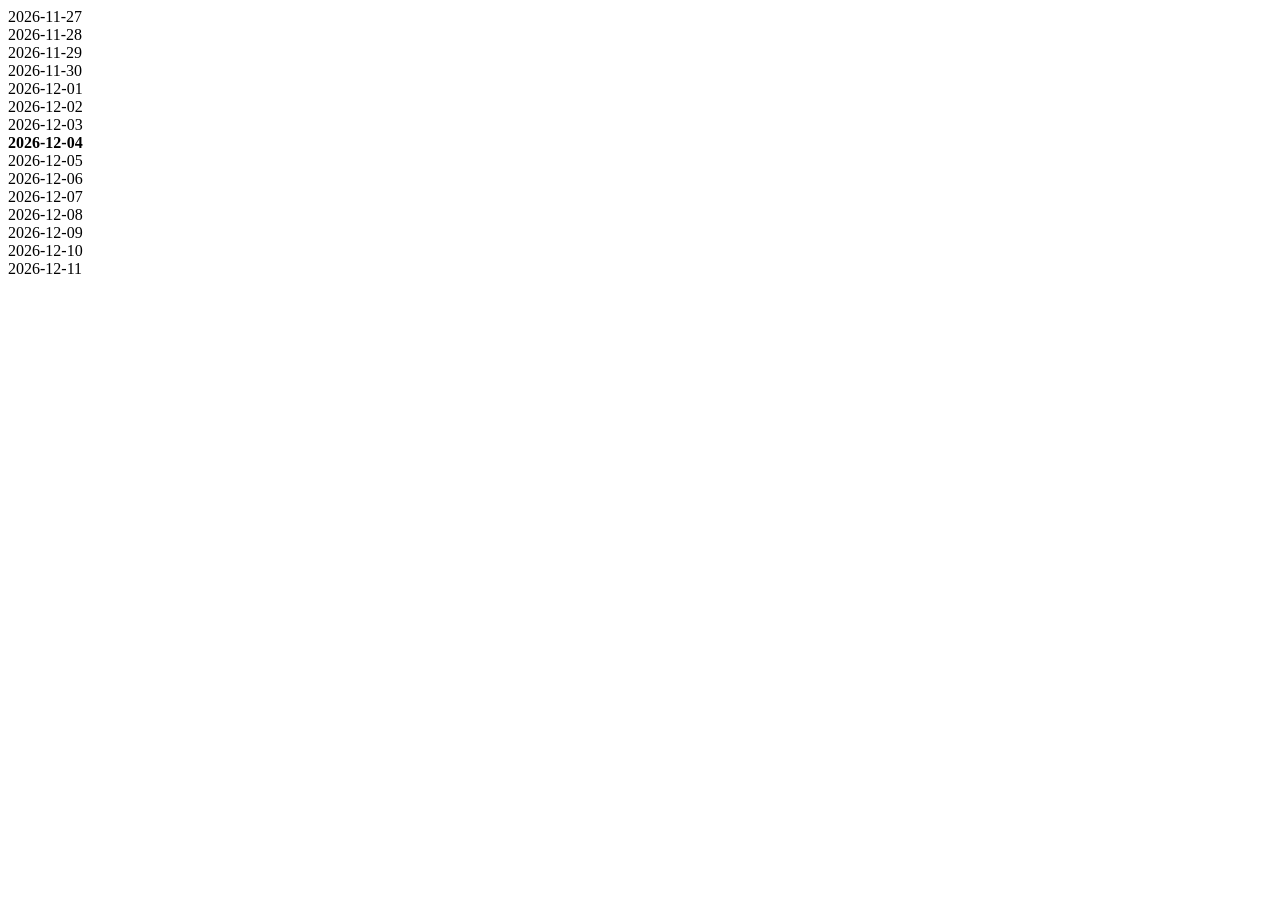
<file: index.html>
<html>
<body>
    <script>
        const startDate = new Date();
        startDate.setDate(startDate.getDate() - 7); // Početak prve nedelje

        const endDate = new Date();
        endDate.setDate(endDate.getDate() + 7); // Kraj druge nedelje

        let currentDate = new Date(startDate);
        while (currentDate <= endDate) {
            const isToday = currentDate.toDateString() === new Date().toDateString();
            const dateStr = currentDate.toISOString().slice(0, 10);
            
            if (isToday) {
                document.write(`<b>${dateStr}</b><br>`);
            } else {
                document.write(`${dateStr}<br>`);
            }

            currentDate.setDate(currentDate.getDate() + 1);
        }
    </script>
</body>
</html>
</file>
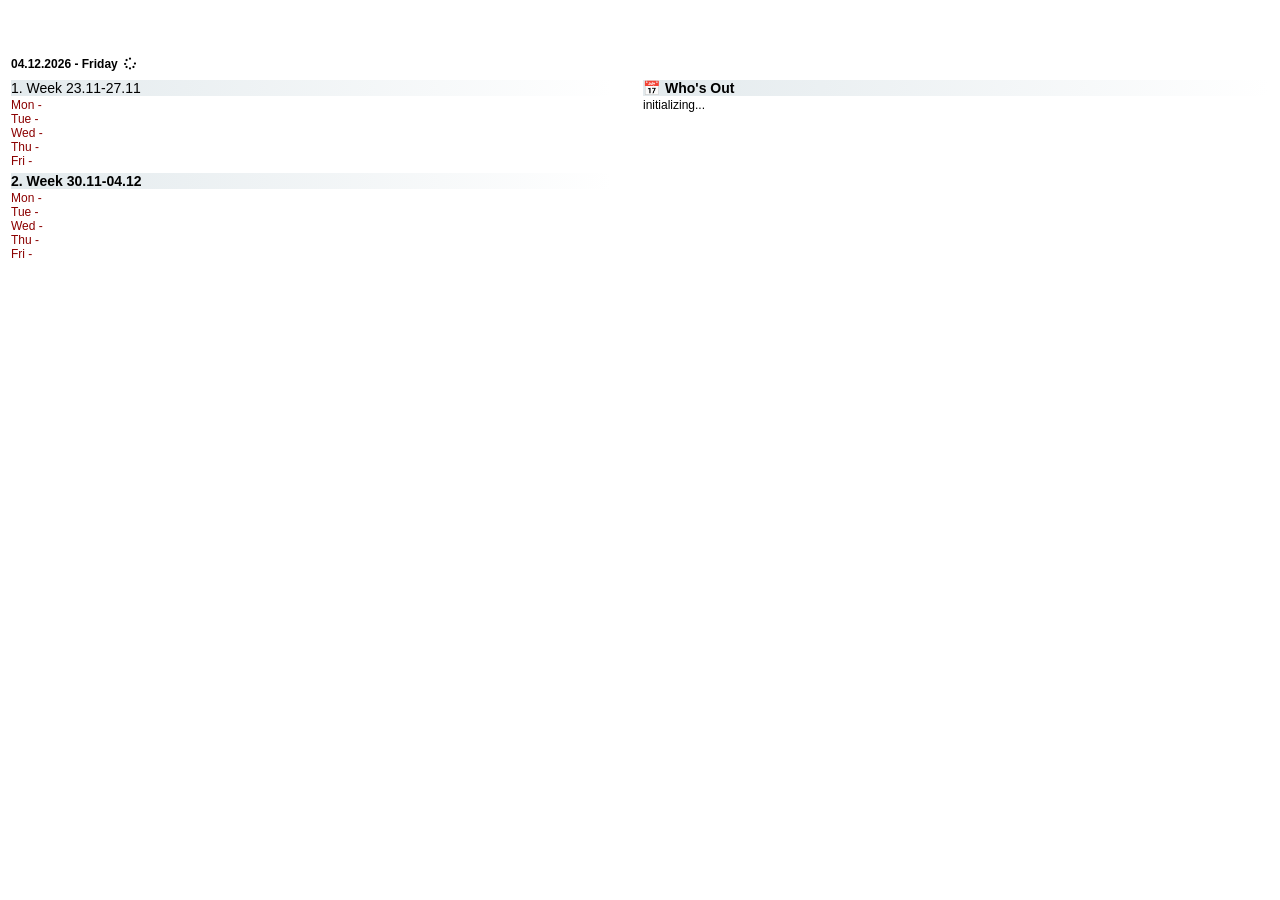
<file: scrum-master.html>
<!DOCTYPE html>
<html lang="en">
<head>
	<title>Scrum Master</title>
	<link rel="stylesheet" type="text/css" href="styles\scrum-master.css">
	<link rel="stylesheet" href="https://cdnjs.cloudflare.com/ajax/libs/font-awesome/6.1.1/css/all.min.css">
	<script src="lib/dateExtensions.js"></script>
	<script src="lib/StorageData.js"></script>
	<script src="lib/SMLib.js"></script></head>
<body>
<table style="width:100%;">
	<tr>
		<td colspan="3" style="padding: 15px;">&nbsp;</td>
	</tr>
	<tr>
		<td colspan="3" style="text-align: left;">
			<span id="today" style="font-weight: 600;"></span>&nbsp;<span id="statusIndicator"><i
				class="fas fa-spinner"></i></span>
		</td>
	</tr>
	<tr>
		<td style="vertical-align: top; text-align: left; width: 48%;">
			<h5 id="firstWeekTitle">1.</h5>
			<div id="firstWeek"></div>
			<h5 id="secondWeekTitle">2.</h5>
			<div id="secondWeek"></div>
		</td>
		<td style="width: 2%;">&nbsp;</td>
		<td style="vertical-align: top; width: 50%;">
			<h5 class="calendar">Who's Out</h5>
			<div id="whosOut"></div>
		</td>
	</tr>
</table>
<script>
	const urlParams = new URLSearchParams(window.location.search);
	const jb_debug = urlParams.get("_ij_reload");
	const paramToday = urlParams.get('today');
	const paramSleep = urlParams.get('sleep');

	let smLib = new SMLib(refresh);

	if (paramToday) {
		if ([" ", "+", "-", "0"].includes(paramToday[0]) && isValidNumber(paramToday)) {
			smLib.today = smLib.today.addDays(parseInt(paramToday));
		} else if (isValidDate(paramToday)) {
			const today = new Date(paramToday);
			today.setHours(0,0,0,0);
			smLib.today = today;
		}
		console.log("paramToday", smLib.today);
	}

	if (paramSleep) {
		smLib._sleep = parseInt(paramSleep);
		console.log("paramSleep", smLib._sleep);
	}

	if (jb_debug && jb_debug === "RELOAD_ON_SAVE") {
		smLib._isDebug = true;
		console.log("isDebug", smLib._isDebug);
	}

	smLib.startRefresh();
	// smLib.reloadAt("00:00, +0:0:13, +1, +2, +4, +10, 14:50, +14:0");

	function isValidNumber(numberAsString) {
		return !isNaN(parseInt(numberAsString));
	}

	function isValidDate(dateAsString) {
		return !isNaN(Date.parse(dateAsString))
	}

	function getReplacementScrumMaster(date) {
		for (let days of smLib.replacement) {
			if (date >= days.start && date < days.end.addDays(1)) {
				return days;
			}
		}
		return null;
	}

	function updateToday() {
		const todayElement = document.querySelector("#today");
		const today = smLib.today;
		todayElement.innerHTML = `${formatDayMonth(today)}.${today.getFullYear()} - ${getDayOfWeek((today.getDay() + 6) % 7)}`;
		updateStatusIndicator();
	}

	function updateStatusIndicator() {
		const statusIndicator = document.getElementById('statusIndicator');
		if (smLib.isLoading) {
			if (smLib.hasCashedData) {
				statusIndicator.innerHTML = '<i class="fas fa-wifi"></i>';
			} else {
				statusIndicator.innerHTML = "";
			}
			statusIndicator.innerHTML += '&nbsp;<i class="fas fa-spinner fa-spin"></i>'
		} else {
			statusIndicator.innerHTML = '<i class="fas fa-check"></i>';
			setTimeout(removeStatusIndicator, 5000);
		}

		if (smLib.cashDataNotAllowed) {
			statusIndicator.innerHTML += '&nbsp;<i class="fas fa-exclamation-triangle"></i>'
		}
		if (smLib.today.nonWorkingDay()) {
			statusIndicator.innerHTML += '&nbsp;<i class="fas fa-bed"></i>'
		}
		if (smLib.isHoliday(smLib.today)) {
			statusIndicator.innerHTML += '&nbsp;<i class="fas fa-gift"></i>'
		}
	}

	function removeStatusIndicator() {
		const statusIndicator = document.getElementById('statusIndicator');
		statusIndicator.innerHTML = statusIndicator.innerHTML.replace('<i class=\"fas fa-check\"></i>', '');
	}

	function generateWeeks(weekIndex, selector, firstMonday, isActiveWeek) {

		updateTitleWithWeekNumber(weekIndex, selector + "Title", firstMonday, isActiveWeek);

		const workDaysOfWeek = daysOfWeek().length - 2;
		const dayElement = document.querySelector(selector);
		let innerHTML = ""
		for (let i = 0; i < workDaysOfWeek; i++) {
			const currentDate = firstMonday.addDays(i);
			let text = getDayOfWeek(i).substring(0, 3);
			if (smLib.isHolidayForAllTeamMembers(currentDate)) {
				text = `<span class="disabled">${text} - ${smLib.getAllHolidayName(currentDate)}</span>`;
			} else {
				text += ` - ${smLib.getScrumMasterName(currentDate, (weekIndex - 1) * workDaysOfWeek + i)}`;
				if (smLib.isBeforeToday(currentDate)) {
					text = `<s class="completed">${text}</s>`;
				} else if (smLib.isToday(currentDate)) {
					text = `<b class="current-scrum-master">${text}</b>`;
				}
			}

			innerHTML += `${text}<br>`;
		}
		dayElement.innerHTML = innerHTML;
	}

	function updateTitleWithWeekNumber(weekIndex, selector, firstDay, isActiveWeek) {
		const lastDay = firstDay.addDays(4);
		const titleElement = document.querySelector(selector);
		titleElement.style.fontWeight = isActiveWeek ? 'bold' : 'normal';
		titleElement.innerHTML = `${weekIndex}. Week ${formatDayMonth(firstDay)}-${formatDayMonth(lastDay)}`;
	}

	function updateWhosOut() {
		const whosOutElement = document.querySelector("#whosOut");
		if (smLib.isInitializing) {
			whosOutElement.innerHTML = "initializing...";
		} else {
			let innerHTML = '<ul>';
			for (let item of smLib.whosOut) {
				let itemClass;
				if (!item.approved) {
					itemClass = "waiting";
				}
				if (item.status === 0) {
					itemClass += " current";
				} else if (item.status < 0) {
					itemClass += " completed";
				} else {
					itemClass += " normal";
				}

				const teamMember = smLib.getTeamMember(item.memberId);
				const shortName = teamMember ? teamMember.shortName : item.memberId;
				let whosItem = `${shortName}&nbsp;${formatDatePeriod(item.start, item.end)}`;
				innerHTML += `<li class="${itemClass}" title="${item.reason}">${whosItem}</li>`;
			}
			innerHTML += "</ul>";
			whosOutElement.innerHTML = innerHTML;
		}
	}

	function formatDatePeriod(start, end) {
		if (formatDayMonth(start) === formatDayMonth(end)) {
			return formatDayMonth(start);
		}
		return `${formatDayMonth(start)}-${formatDayMonth(end)}`;
	}

	function formatDayMonth(date) {
		const day = String(date.getDate()).padStart(2, '0');
		const month = String(date.getMonth() + 1).padStart(2, '0');
		return `${day}.${month}`;
	}

	function CurrentWeekNumberFromFixedDate(date) {
		return Math.ceil((date - new Date(2023, 0, 2)) / 604800000);
	}

	function IsFirstWeekCurrentWeek(date) {
		return CurrentWeekNumberFromFixedDate(date) % 2 === 0;
	}

	function getDayOfWeek(day) {
		return daysOfWeek()[day];
	}

	function daysOfWeek() {
		return ["Monday", "Tuesday", "Wednesday", "Thursday", "Friday", "Saturday", "Sunday"];
	}

	function refresh() {
		const isFirstWeekCurrentWeek = IsFirstWeekCurrentWeek(smLib.today);
		const isSecondWeekCurrentWeek = !isFirstWeekCurrentWeek;

		const thisMonday = smLib.today.getPreviousMonday();
		const firstMonday = isFirstWeekCurrentWeek ? new Date(thisMonday) : thisMonday.addDays(-7);
		const secondMonday = isSecondWeekCurrentWeek ? new Date(thisMonday) : thisMonday.addDays(7);

		updateToday();
		generateWeeks(1, "#firstWeek", firstMonday, isFirstWeekCurrentWeek);
		generateWeeks(2, "#secondWeek", secondMonday, isSecondWeekCurrentWeek);
		updateWhosOut();
	}
</script>
</body>
</html>
</file>
